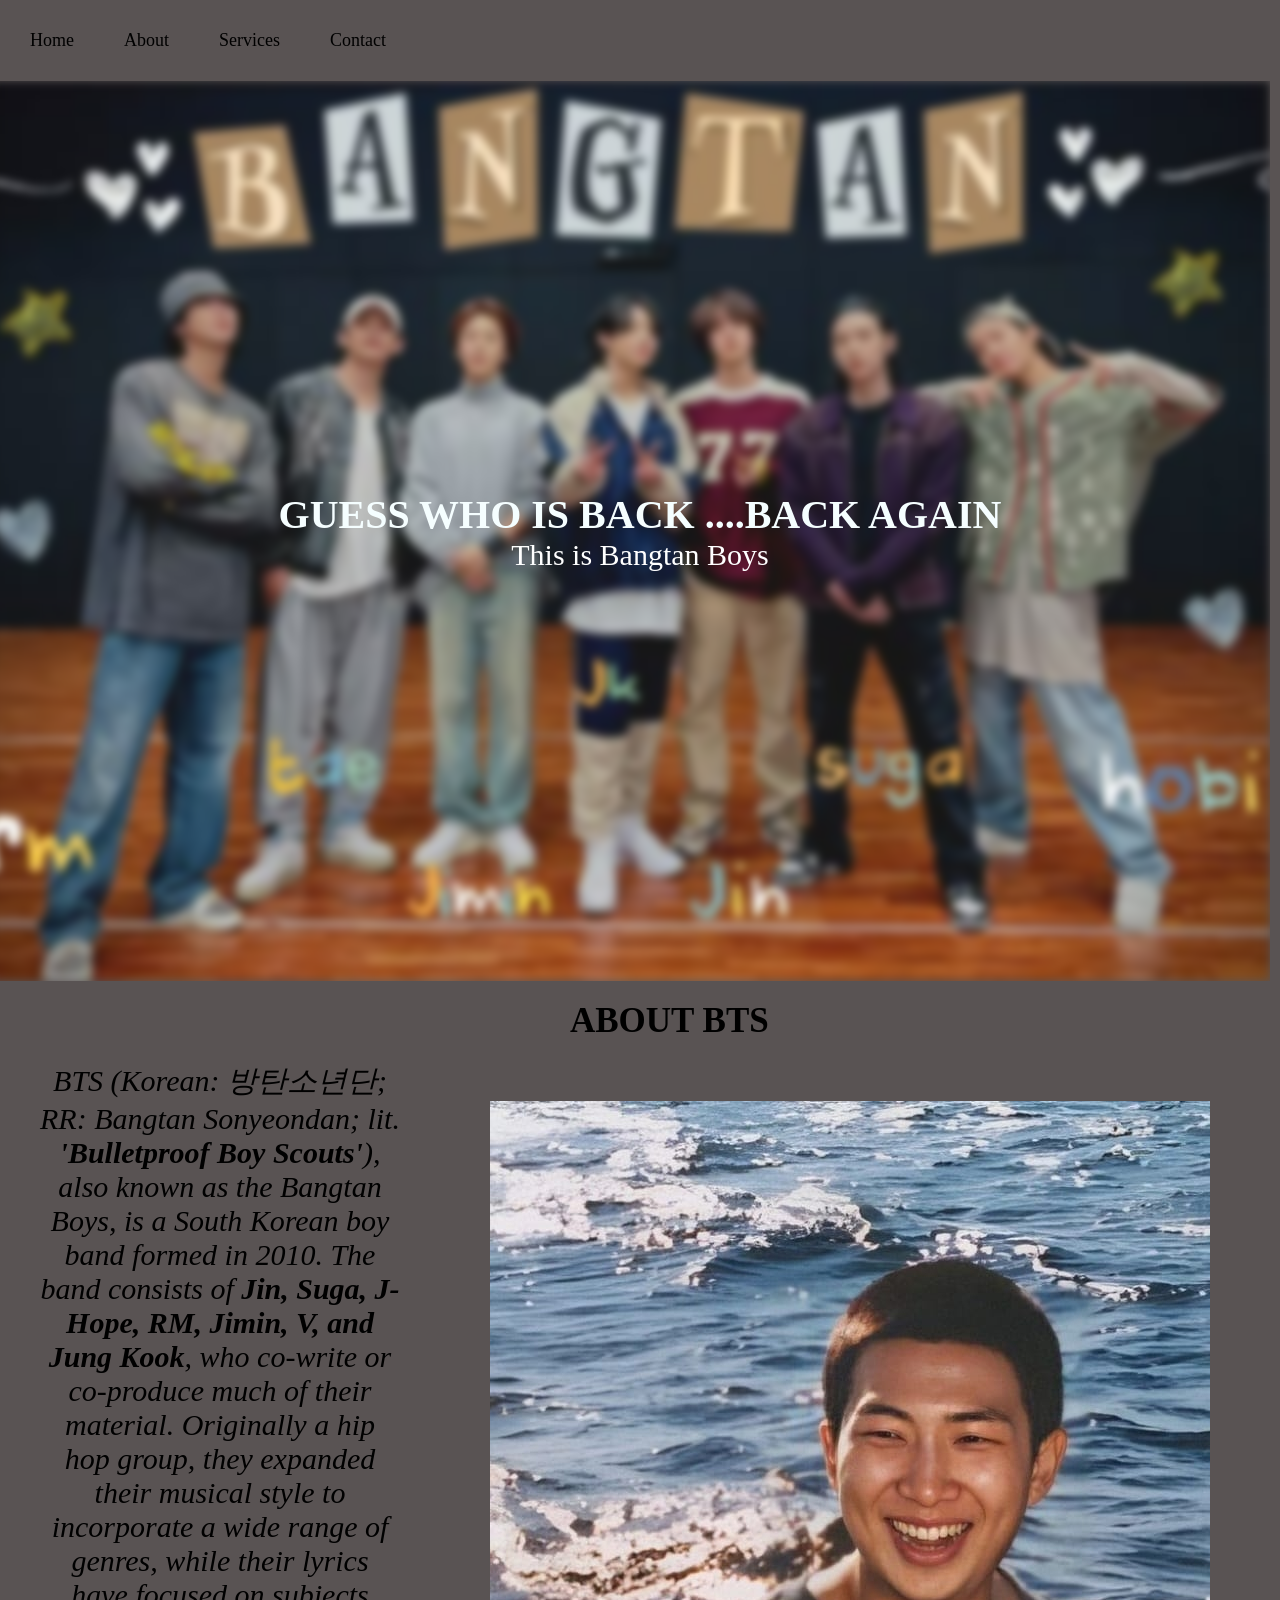
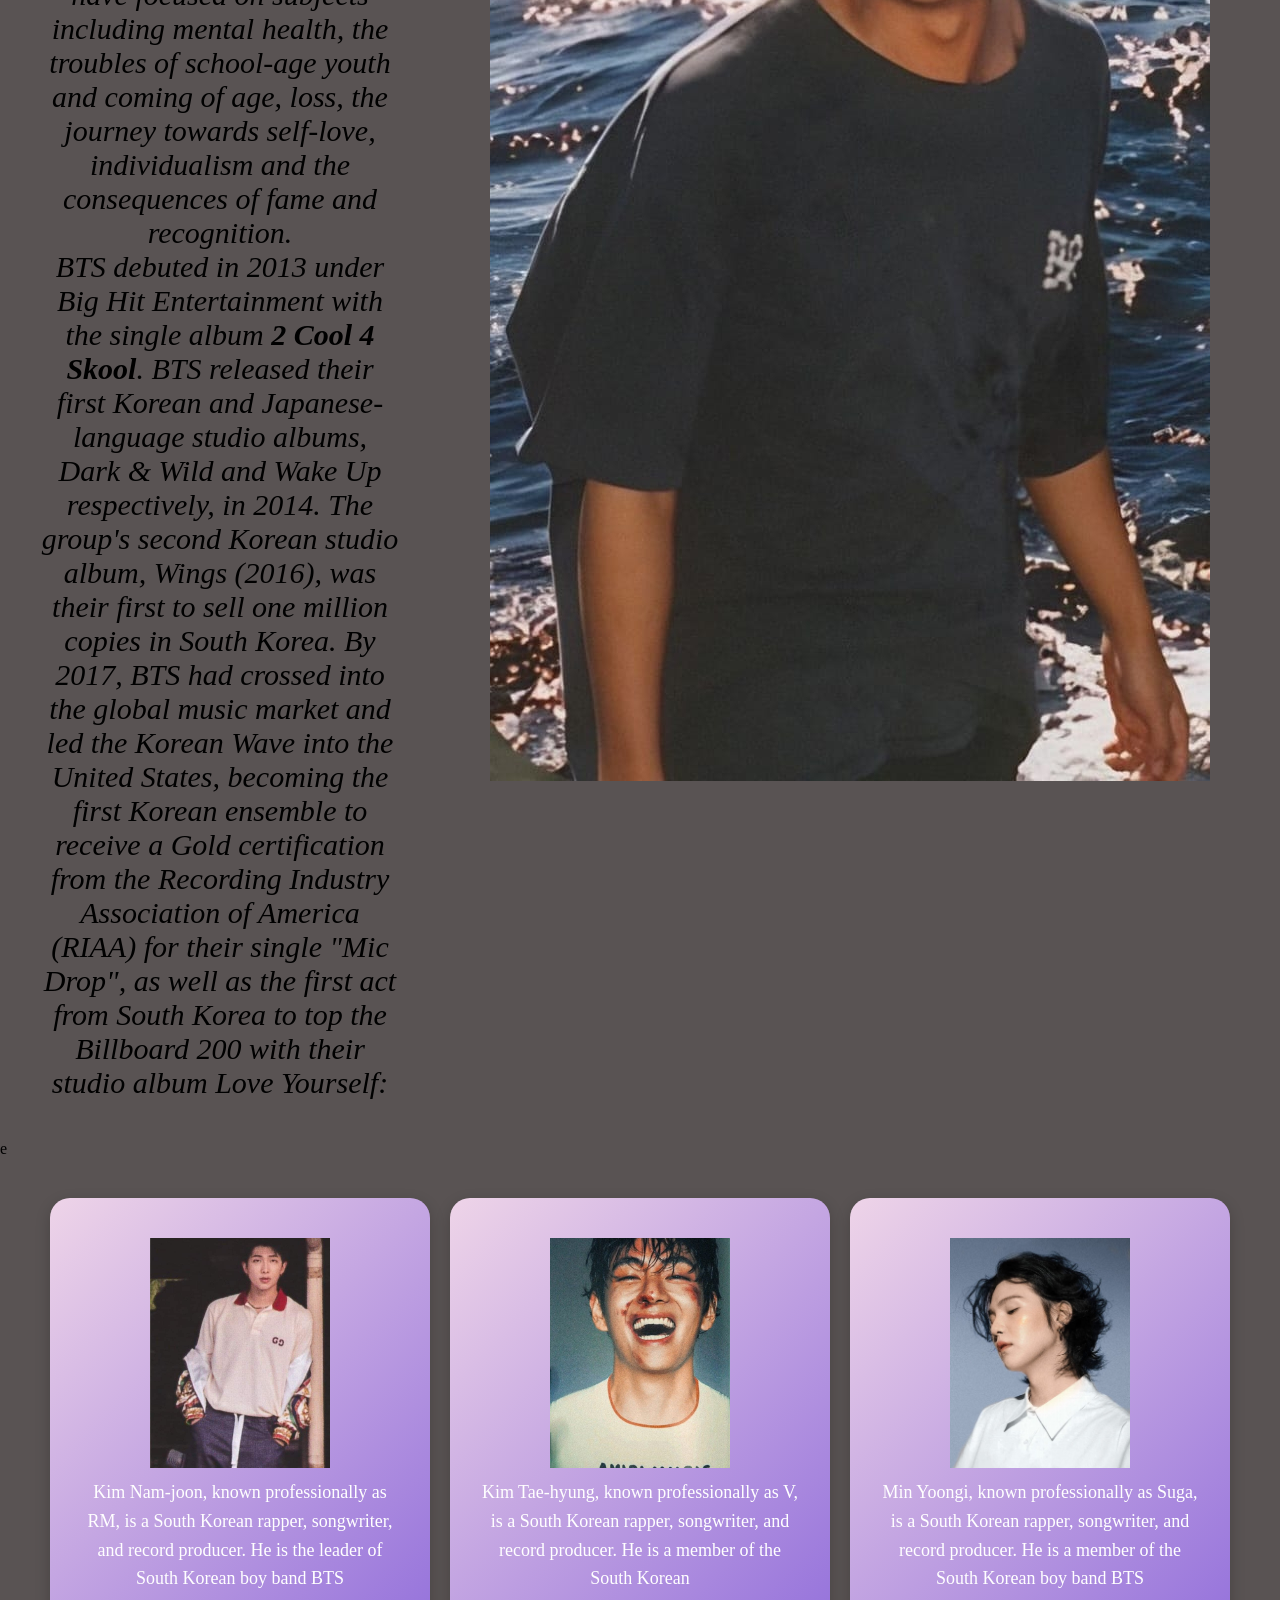
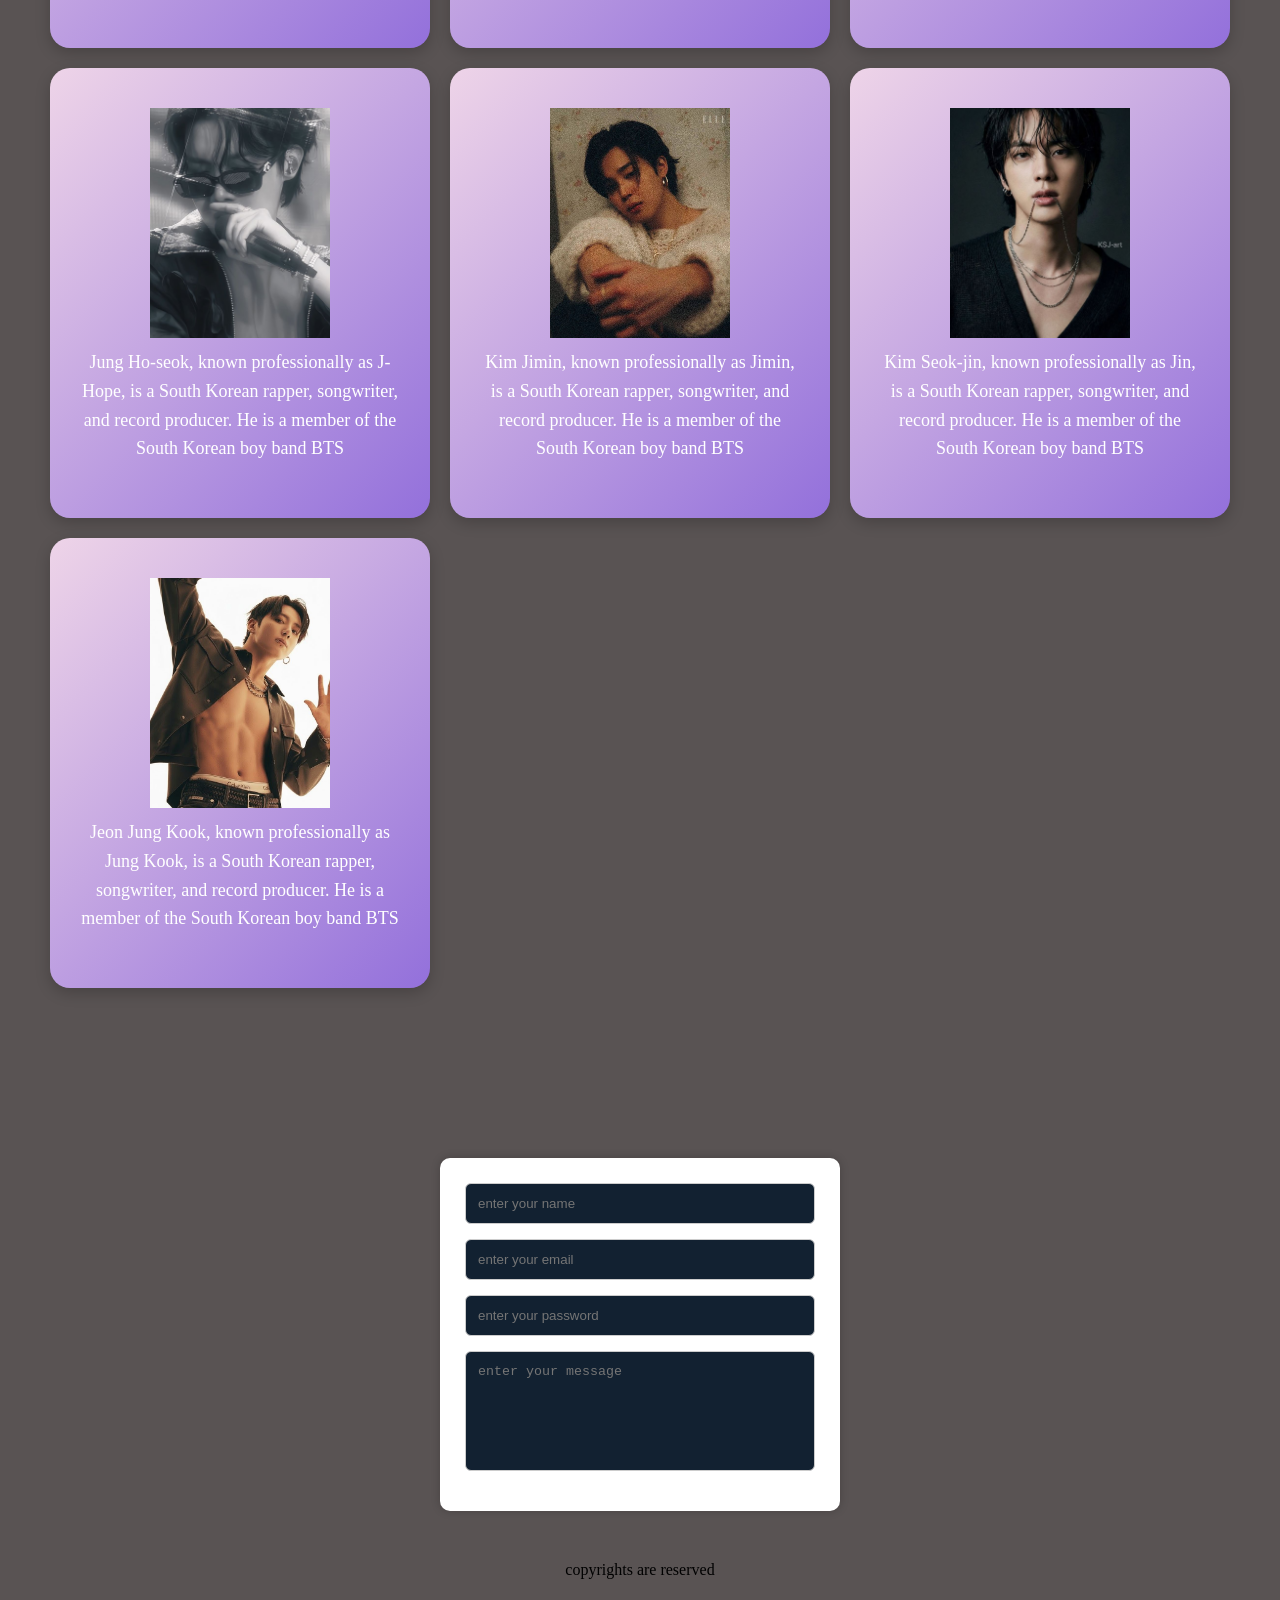
<file: index.html>
<!DOCTYPE html>
<html lang="en">

<head>
    <meta charset="UTF-8">
    <meta name="viewport" content="width=device-width, initial-scale=1.0">
    <title>Bangtan</title>
    <link rel="stylesheet" href="style.css">
</head>

<body>
   <head>
    
<ul class="main">
        <li><a href="./home.html">Home</a></li>
        <li><a href="./about.html">About</a></li>
        <li><a href="./services.html">Services</a></li>
        <li><a href="./contact.html">Contact</a></li>     
    </ul></head>

    <nav class="navbar">
        <img src="./bng.jpg" alt="example img">
        <a href="./tour.html"></a>
        <nav class="txt"><strong>GUESS WHO IS BACK ....BACK AGAIN</strong>
                    <P class="txt1"> This is Bangtan Boys</P>
        </nav>
    </nav>

    <section class="main-flex">
                    <h1 class="abt">ABOUT BTS</h1>

        <div class="para0">
        <div class="section-title"> <p>BTS (Korean: 방탄소년단; RR: Bangtan Sonyeondan; lit. <strong>'Bulletproof Boy Scouts'</strong>), also known as the Bangtan Boys, is a South Korean boy band formed in 2010. The band consists of <strong>Jin, Suga, J-Hope, RM, Jimin, V, and Jung Kook</strong>, who co-write or co-produce much of their material. Originally a hip hop group, they expanded their musical style to incorporate a wide range of genres, while their lyrics have focused on subjects including mental health, the troubles of school-age youth and coming of age, loss, the journey towards self-love, individualism and the consequences of fame and recognition.</p>
        <p>BTS debuted in 2013 under Big Hit Entertainment with the single album <strong>2 Cool 4 Skool</strong>. BTS released their first Korean and Japanese-language studio albums, Dark & Wild and Wake Up respectively, in 2014. The group's second Korean studio album, Wings (2016), was their first to sell one million copies in South Korea. By 2017, BTS had crossed into the global music market and led the Korean Wave into the United States, becoming the first Korean ensemble to receive a Gold certification from the Recording Industry Association of America (RIAA) for their single "Mic Drop", as well as the first act from South Korea to top the Billboard 200 with their studio album Love Yourself:</p>
        </div>
        <div class="img">
            <img src="./rm.jpg" alt="height:80px">
    </section>e
    <title><h2 class="info">MORE INFO</h2></title>
    <nav class="img-grid">
        <div class="grid-value">
        <img src="./moonie.jpg" alt="height=50px,weight=50px">
        <p>Kim Nam-joon, known professionally as RM, is a South Korean rapper, songwriter, and record producer. He is the leader of South Korean boy band BTS</p>    
    </div>
        <div class="grid-value">
        <img src="./v.jpg" alt="height=20px,weight=50px">
        <p>Kim Tae-hyung, known professionally as V, is a South Korean rapper, songwriter, and record producer. He is a member of the South Korean
        </p>
        </div>
            <div class="grid-value">
        <img src="./suga.jpg" alt="height=50px,weight=50px">
        <p>Min Yoongi, known professionally as Suga, is a South Korean rapper, songwriter, and record producer. He is a member of the South Korean boy band BTS</p>
        </div>
        <div class="grid-value">
        <img src="./hoba.jpg" alt="height=50px,weight=50px">
        <p>Jung Ho-seok, known professionally as J-Hope, is a South Korean rapper, songwriter, and record producer. He is a member of the South Korean boy band BTS</p>
        </div>
         <div class="grid-value">
        <img src="./jhope.jpg" alt="height=50px,weight=50px">
        <p>Kim Jimin, known professionally as Jimin, is a South Korean rapper, songwriter, and record producer. He is a member of the South Korean boy band BTS</p>
        </div>
         <div class="grid-value">
        <img src="./jin.jpg" alt="height=50px,weight=50px">
        <p>Kim Seok-jin, known professionally as Jin, is a South Korean rapper, songwriter, and record producer. He is a member of the South Korean boy band BTS</p>
        </div>
         <div class="grid-value">
        <img src="./jk.jpg" alt="height=50px,weight=50px">
        <p>Jeon Jung Kook, known professionally as Jung Kook, is a South Korean rapper, songwriter, and record producer. He is a member of the South Korean boy band BTS</p>
        </div>
    </nav>
    </nav>

<footer>
    <form action="contact-value">
        <div>
            <input type="NAME" placeholder="enter your name">
            <input type="E-MAIL" placeholder="enter your email">
            <input type="PASSWORD" placeholder="enter your password">
            <textarea name="MESSAGE" id="" placeholder="enter your message"></textarea>
        </div>
    </form>
    <p>copyrights are reserved</p>
</footer>


</body>

</html>
</file>
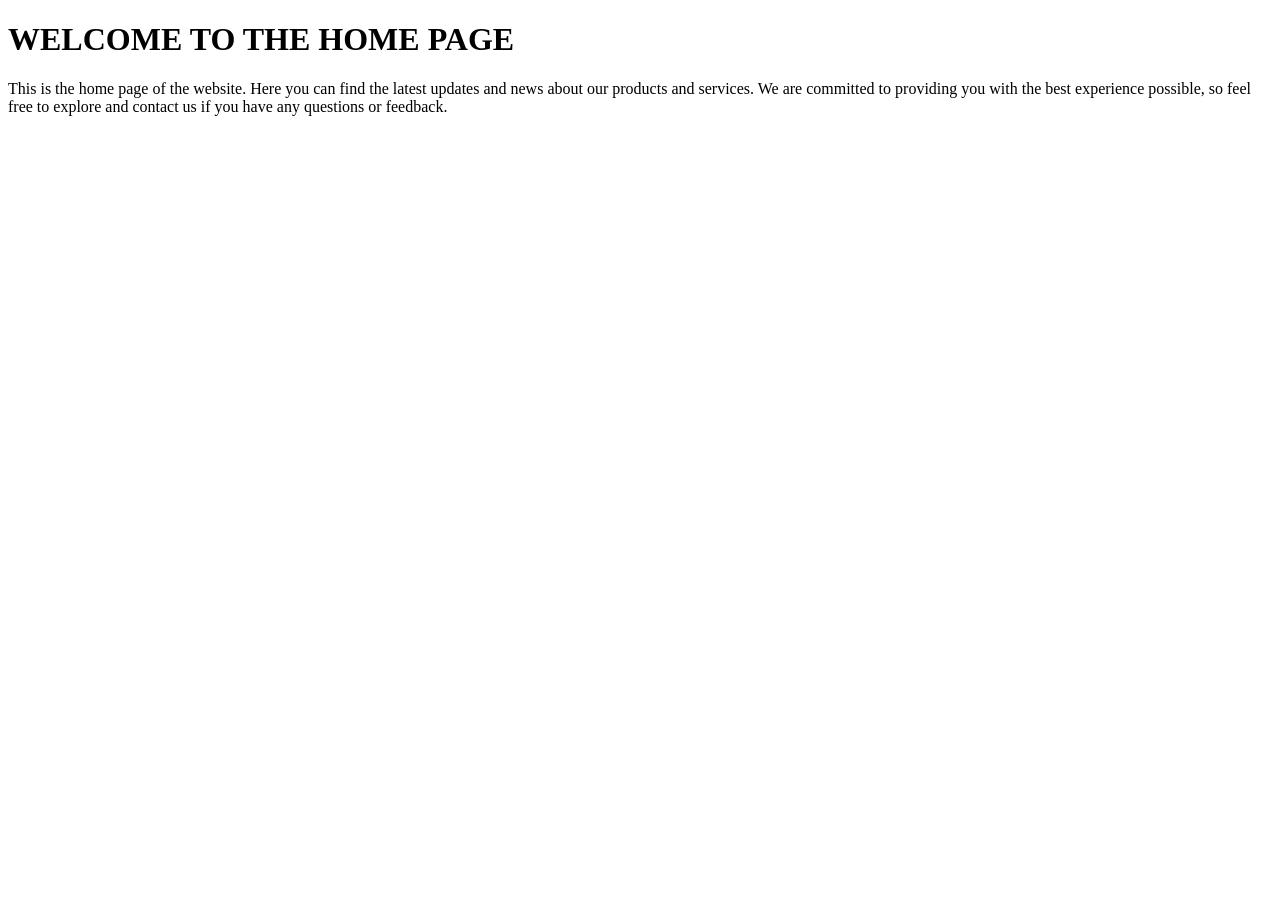
<file: home.html>
<!DOCTYPE html>
<html lang="en">
<head>
    <meta charset="UTF-8">
    <meta name="viewport" content="width=device-width, initial-scale=1.0">
    <title>home-page</title>
</head>
<body>
    <h1>WELCOME TO THE HOME PAGE</h1>
    <p>This is the home page of the website. Here you can find the latest updates and news about our products and services. We are committed to providing you with the best experience possible, so feel free to explore and contact us if you have any questions or feedback.</p>
</body>
</html>
</file>
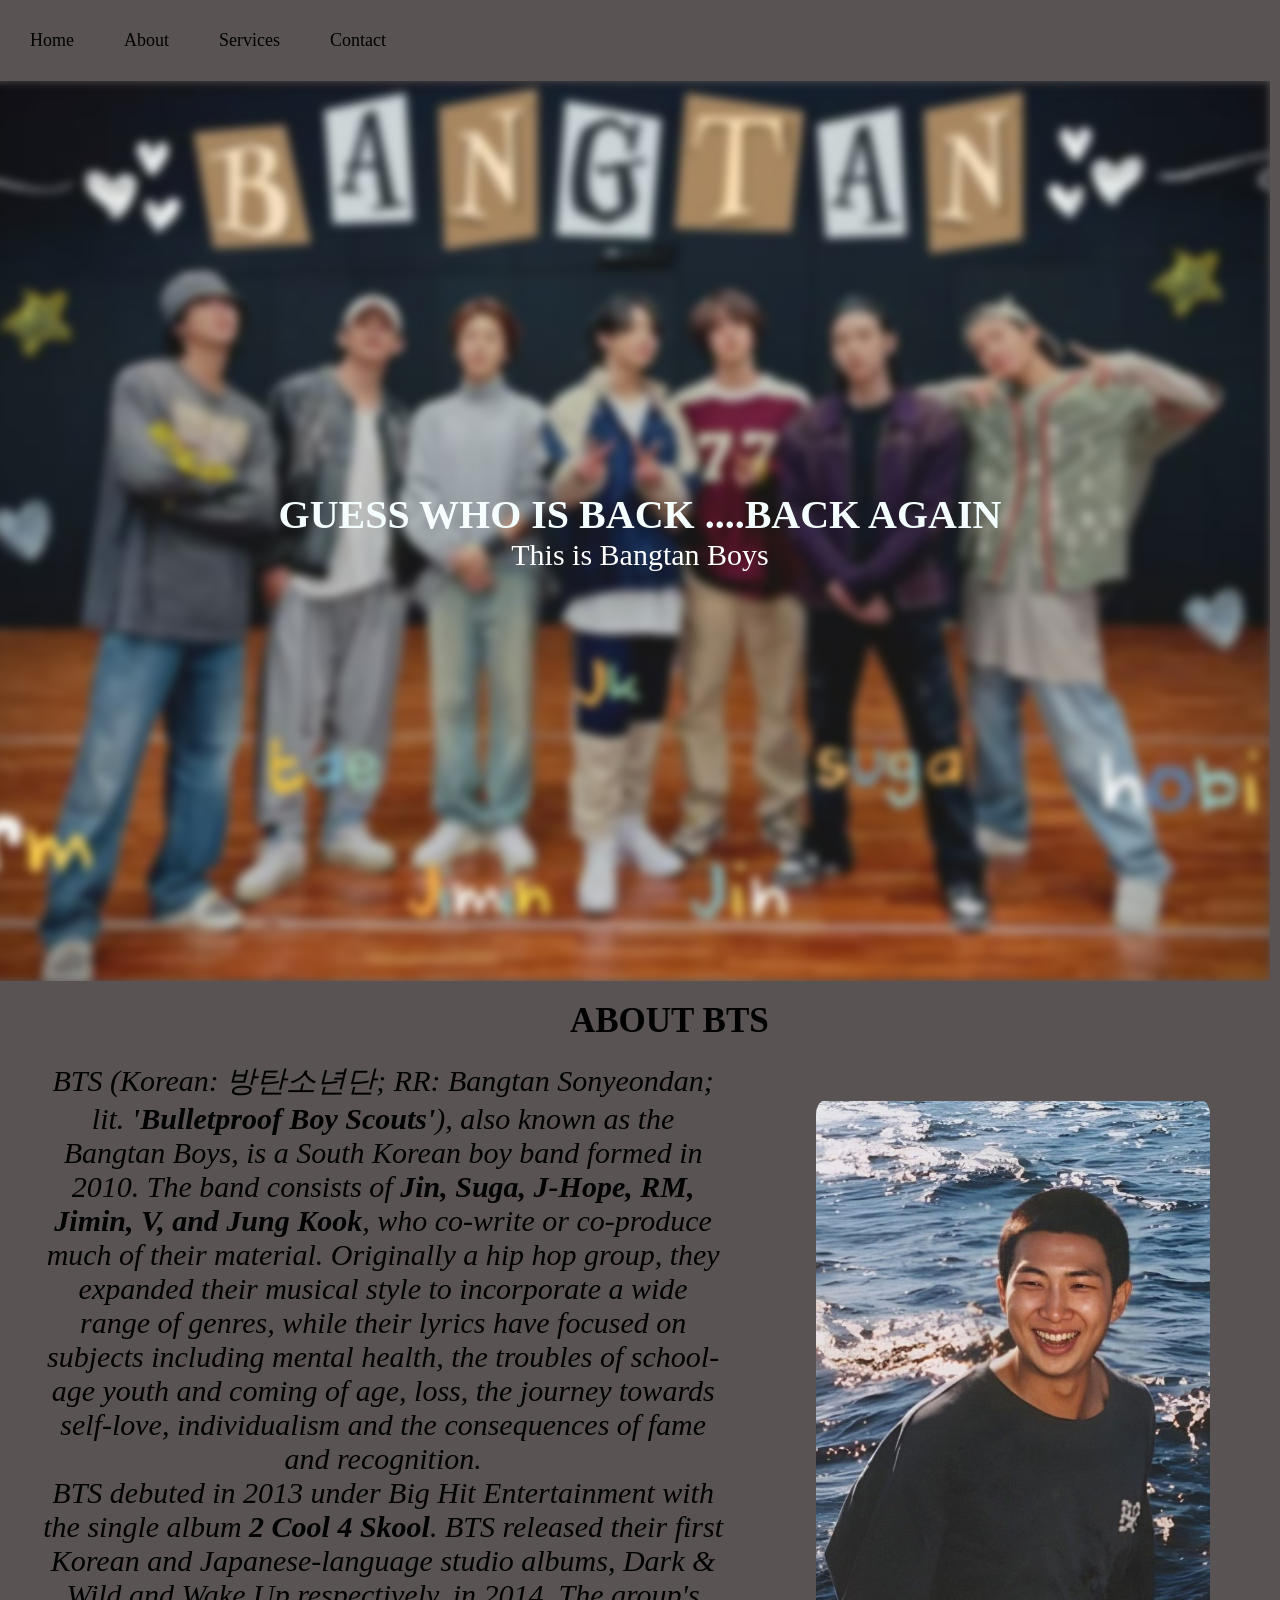
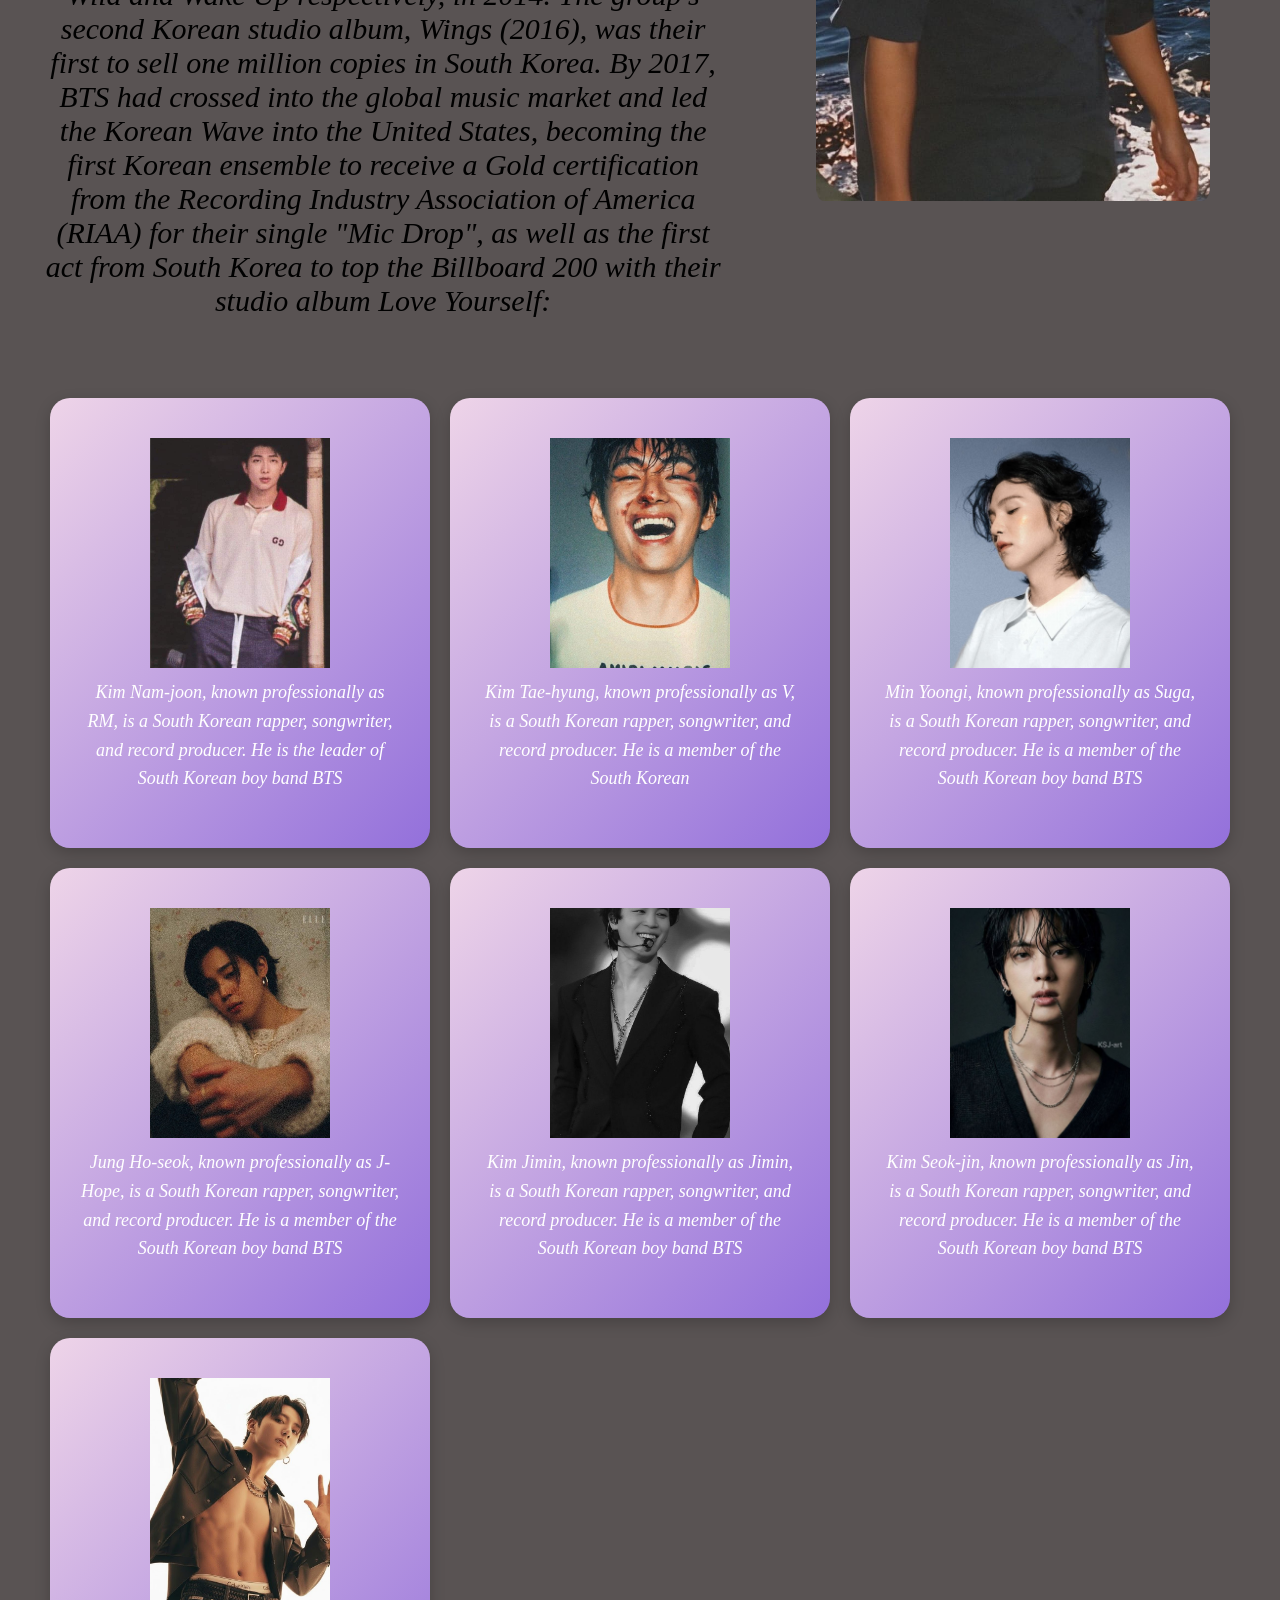
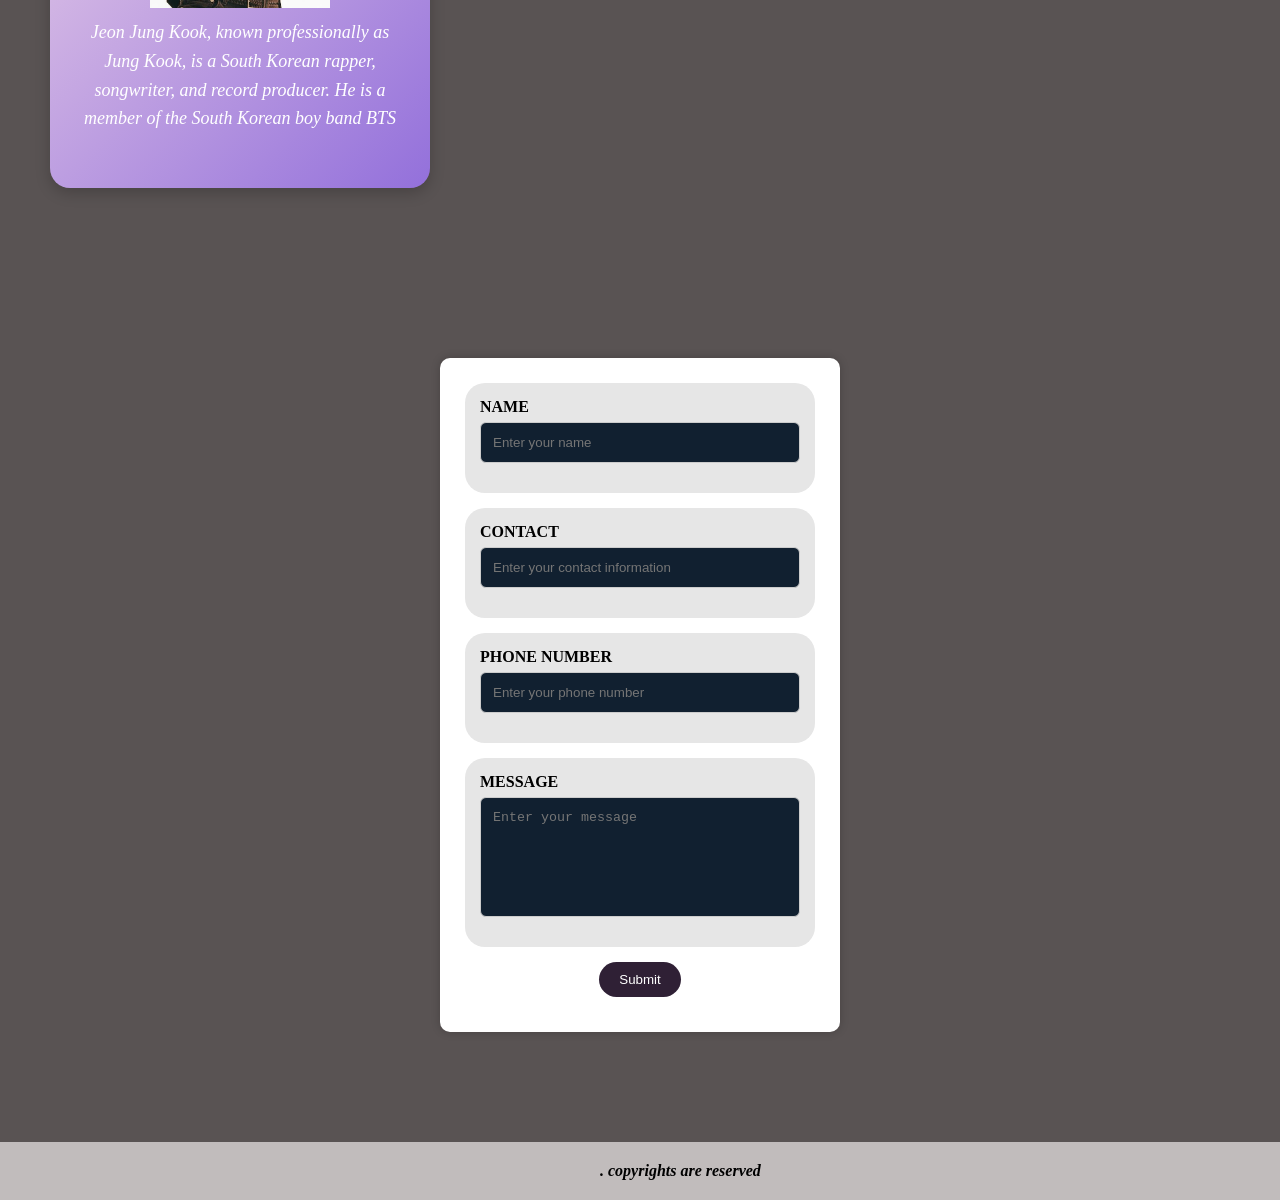
<file: index-WIN-4336STPD3M9.html>
<!DOCTYPE html>
<html lang="en">

<head>
    <meta charset="UTF-8">
    <meta name="viewport" content="width=device-width, initial-scale=1.0">
    <title>Bangtan</title>
    <link rel="stylesheet" href="style.css">
</head>

<body>
   <head>
    
<ul class="main">
        <li><a target="_self" href="./home.html">Home</a></li>
        <li><a href="./about.html">About</a></li>
        <li><a href="./services.html">Services</a></li>
        <li><a href="./contact.html">Contact</a></li>     
    </ul></head>

    <nav class="navbar">
        <img src="./image/bng.jpg" alt="example img">
        <a href="./tour.html"></a>
        <nav class="txt"><strong>GUESS WHO IS BACK ....BACK AGAIN</strong>
                    <P class="txt1"> This is Bangtan Boys</P>
        </nav>
    </nav>

    <section class="main-flex">
                    <h1 class="abt">ABOUT BTS</h1>

        <div class="para0">
        <div class="section-title"> <p>BTS (Korean: 방탄소년단; RR: Bangtan Sonyeondan; lit. <strong>'Bulletproof Boy Scouts'</strong>), also known as the Bangtan Boys, is a South Korean boy band formed in 2010. The band consists of <strong>Jin, Suga, J-Hope, RM, Jimin, V, and Jung Kook</strong>, who co-write or co-produce much of their material. Originally a hip hop group, they expanded their musical style to incorporate a wide range of genres, while their lyrics have focused on subjects including mental health, the troubles of school-age youth and coming of age, loss, the journey towards self-love, individualism and the consequences of fame and recognition.</p>
        <p>BTS debuted in 2013 under Big Hit Entertainment with the single album <strong>2 Cool 4 Skool</strong>. BTS released their first Korean and Japanese-language studio albums, Dark & Wild and Wake Up respectively, in 2014. The group's second Korean studio album, Wings (2016), was their first to sell one million copies in South Korea. By 2017, BTS had crossed into the global music market and led the Korean Wave into the United States, becoming the first Korean ensemble to receive a Gold certification from the Recording Industry Association of America (RIAA) for their single "Mic Drop", as well as the first act from South Korea to top the Billboard 200 with their studio album Love Yourself:</p>
        </div>
        <div class="img">
            <img class="rm" src="./image/rm.jpg" alt="height:40px">
    </section>
    <title>
        <h1 class="section"><strong> MORE INFO</strong></h1></title>
    <nav class="img-grid">
        <div class="grid-value">
        <img class="crti" src="./image/moonie.jpg" alt="height=50px">
        <p class="sen">Kim Nam-joon, known professionally as RM, is a South Korean rapper, songwriter, and record producer. He is the leader of South Korean boy band BTS</p>    
    </div>
        <div class="grid-value">
        <img class="crti" src="./image/v.jpg" alt="height=20px,weight=40">
        <p class="sen">Kim Tae-hyung, known professionally as V, is a South Korean rapper, songwriter, and record producer. He is a member of the South Korean</p>
        </div>
        </div>
            <div class="grid-value">
        <img class="crti" src="./image/suga.jpg" alt="height=50px">
        <p class="sen">Min Yoongi, known professionally as Suga, is a South Korean rapper, songwriter, and record producer. He is a member of the South Korean boy band BTS</p>
        </div>
        <div class="grid-value">
        <img class="crti" src="./image/jhope.jpg" alt="height=50px">
        <p class="sen">Jung Ho-seok, known professionally as J-Hope, is a South Korean rapper, songwriter, and record producer. He is a member of the South Korean boy band BTS</p>
        </div>
         <div class="grid-value">
        <img class="crti" src="./image/Jimin_.jpg" alt="height=50px">
        <p class="sen">Kim Jimin, known professionally as Jimin, is a South Korean rapper, songwriter, and record producer. He is a member of the South Korean boy band BTS</p>
        </div>
         <div class="grid-value">
        <img class="crti"    src="./image/jin.jpg" alt="height=50px">
        <p class="sen">Kim Seok-jin, known professionally as Jin, is a South Korean rapper, songwriter, and record producer. He is a member of the South Korean boy band BTS</p>
        </div>
         <div class="grid-value">
        <img class="crti" src="./image/jk.jpg" alt="height=50px">
        <p class="sen">Jeon Jung Kook, known professionally as Jung Kook, is a South Korean rapper, songwriter, and record producer. He is a member of the South Korean boy band BTS</p>
        </div>
    </nav>
    </nav>

<footer>
  <form action="contact-value">

    <div class="contact-card1">
      <label for="name">NAME</label>
      <input type="text" id="name" name="name" placeholder="Enter your name">
    </div>

    <div class="contact-card2">
      <label for="contact">CONTACT</label>
      <input type="text" id="contact" name="contact" placeholder="Enter your contact information">
    </div>

    <div class="contact-card3">
      <label for="phno">PHONE NUMBER</label>
      <input type="text" id="phno" name="phno" placeholder="Enter your phone number">
    </div>

    <div class="contact-card">
      <label for="message">MESSAGE</label>
      <textarea id="message" name="message" placeholder="Enter your message"></textarea>
    </div>

    <button type="submit">Submit</button>
</footer>
  </form>
<div class="last" >
     <p class="copyright"><strong>. copyrights are reserved</strong></p></div>

 


</body>

</html>
</file>
<file: style.css>
import (style tag)

*{
    padding: 0;
    margin: 0;
    box-sizing: border-box;
}
a{
    text-decoration: none;
    color: inherit;
}
body{
    font-family:
@import url('https://fonts.googleapis.com/css2?family=Playfair+Display:ital,wght@0,400..900;1,400..900&display=swap');
background:#f3f3f3;

.head{
    display: flex;
    justify-content: center;
    align-items: center;
}
.main{
    list-style: none;
    display: flex;
    gap: 50px;
    font-size: large;
    margin: 30px;
}
.navbar{
    display: flex;
    justify-content: center;
    align-items: center;
    gap: 20px;
    position: relative;

}
.navbar img{
    width: 100%;
    height: 100vh;
    object-fit: cover;
    mask-image: url(./image/bng.jpg);
    filter: blur(5px);

    background-image: url(./image/bng.jpg);

}
.txt{
    position: absolute;
    color: rgb(245, 254, 255);
    font-size: 40px;
    font-weight: bold;
    content: "";
    linear-gradient(rgba(0,0,0,0.6), rgba(0,0,0,0.6)),
  url("./bng.jpg");

}
.txt1{
    position: center;
    color: rgb(255, 255, 255);
    font-size: 30px;
    font-weight: lighter;
    justify-content: center;
    text-align: center;
    font: italic;
}
.section-title{
    text-align: center;
    grid-template-rows: 100px,150px;
    padding:20px;
    font-size:30px;
    margin-inline-start: auto;
    font-style:oblique;
}
.img{
    display: grid;
    height: 40px;
    margin-top: 10px;
    justify-content: center;
    margin-bottom: 10px;
    padding: 50px;
    border-radius: 2%;
}
.main-flex{
    justify-content: center;
    align-items: center;
    font-size: large;
    padding: 20px;
    
}
.abt{
    font-size:35px;
    justify-content:center ;
    font-style: normal;
    font-display: inherit;
    padding-left: 550px;}
.info{
    justify-content: center;
    font-size: 40px;
    margin:50px;
    font-style: inherit;
    
}
.para0{
    justify-content: center;
    font-size: 60px;
    text-align: center;
    display:flex;
    gap: 20px;
    flex-wrap: nowrap;
}
.img-grid {
  display:grid;
  grid-auto-rows: auto;
  gap: 20px;
  justify-content: center;
  list-style: none;
  margin: 50px; 
  grid-template-columns: repeat(3,1fr);
  align-items: start;
}

.grid-value {
  display: flex;
  background: linear-gradient(135deg,#eed4e8,#9370db);
color: white;
  flex-direction: column;
  padding: 20px;
  align-items: center;
  transform: translateY(-10px);
  border-radius: 20px;
  box-shadow: 0 5px 15px rgba(0,0,0,.2);
  transition: .3s;
  min-height: 450px;
  padding: 30px;
  width: 100%; 
  text-align: center;
}
.grid-value p{
    font-size: 18px;
    line-height: 1.6;
}
.grid-value img{
 padding: 10px;
    width: 200px;
    height: 250px;
    object-fit: cover;
    border-radius: 10px;
}
 background-color: #595353;
}
.crti:hover{
    background-color: #efd8d8;
    border: 1px solid #000000;
    border-radius: 40px;

}
.rm:hover{
    background-color: #ceacac;
    border: 1px solid #000000;
    border-radius: 40px;
}

.sen{
    font-size: 20px;
    font-style: oblique;
}
.crti{
    height: 400px;
    border-radius:5%;
    justify-items: auto;
    grid-template-columns: 1fr,1fr,1fr;
    padding-left: 20px;
    padding-right: 20px;
     display: grid;
}
.rm{
    border-radius: 2%;
    height:700px;
}

* {
  margin: 0;
  padding: 0;
  box-sizing: border-box;
}

footer {
  display: flex;
  justify-content: center;
  flex-direction:column;
  padding:60px 0;
  align-items: center;
}

form {
  width: 450px;
  background: #ececec;
  padding: 40px;
  border-radius: 25px;
  box-shadow: 0 10px 30px rgba(0,0,0,0.3);
}

.contact-card1,
.contact-card2,
.contact-card3,
.contact-card {
  background: #e6e6e6;
  padding: 15px;
  margin-bottom: 15px;
  border-radius: 20px;
}

label {
  display: block;
  margin-bottom: 6px;
  font-weight: bold;
}


input, textarea {
  width: 100%;
  padding: 10px;
  border-radius: 20px;
  border: none;
  background: rgba(7, 23, 39, 0.952);
  color: rgb(255, 191, 233);
}

textarea {
  height: 100px;
  border-radius: 15px;
}

button {
  display: block;
  margin: 10px auto;
  padding: 10px 20px;
  border-radius: 20px;
  border: none;
  background: #2f2035;
  color: white;
  cursor: pointer;
}

button:hover {
  background: #c5b3b3;
}
.copy-right{
    text-align: center;
    padding: 20px;
    font-size: 15px;
    background-color: #333;
    color: white;
}
.last{
    margin:0px;
    padding: 20px;
    background-color: #d5d1d1d5;
    font-style: oblique;
    padding-left: 600px;
}
.contact-value{
    display: flex;
    flex-direction: column;
    align-items: center;
    padding: 30px;
    width: 200px; 
    text-align: center;
}
form{
    width: 400px;
    margin: 50px auto;
    padding: 25px;
    background: white;
    border-radius: 10px;
    box-shadow: 0px 0px 10px rgba(0,0,0,0.2);
}

form div{
    display: flex;
    flex-direction: column;
}

input,
textarea{
    display: block;
    width: 100%;
    padding: 12px;
    margin-bottom: 15px;
    border: 1px solid #ccc;
    border-radius: 6px;
    box-sizing: border-box;
}

textarea{
    height: 120px;
    resize: none;
}
</file>
